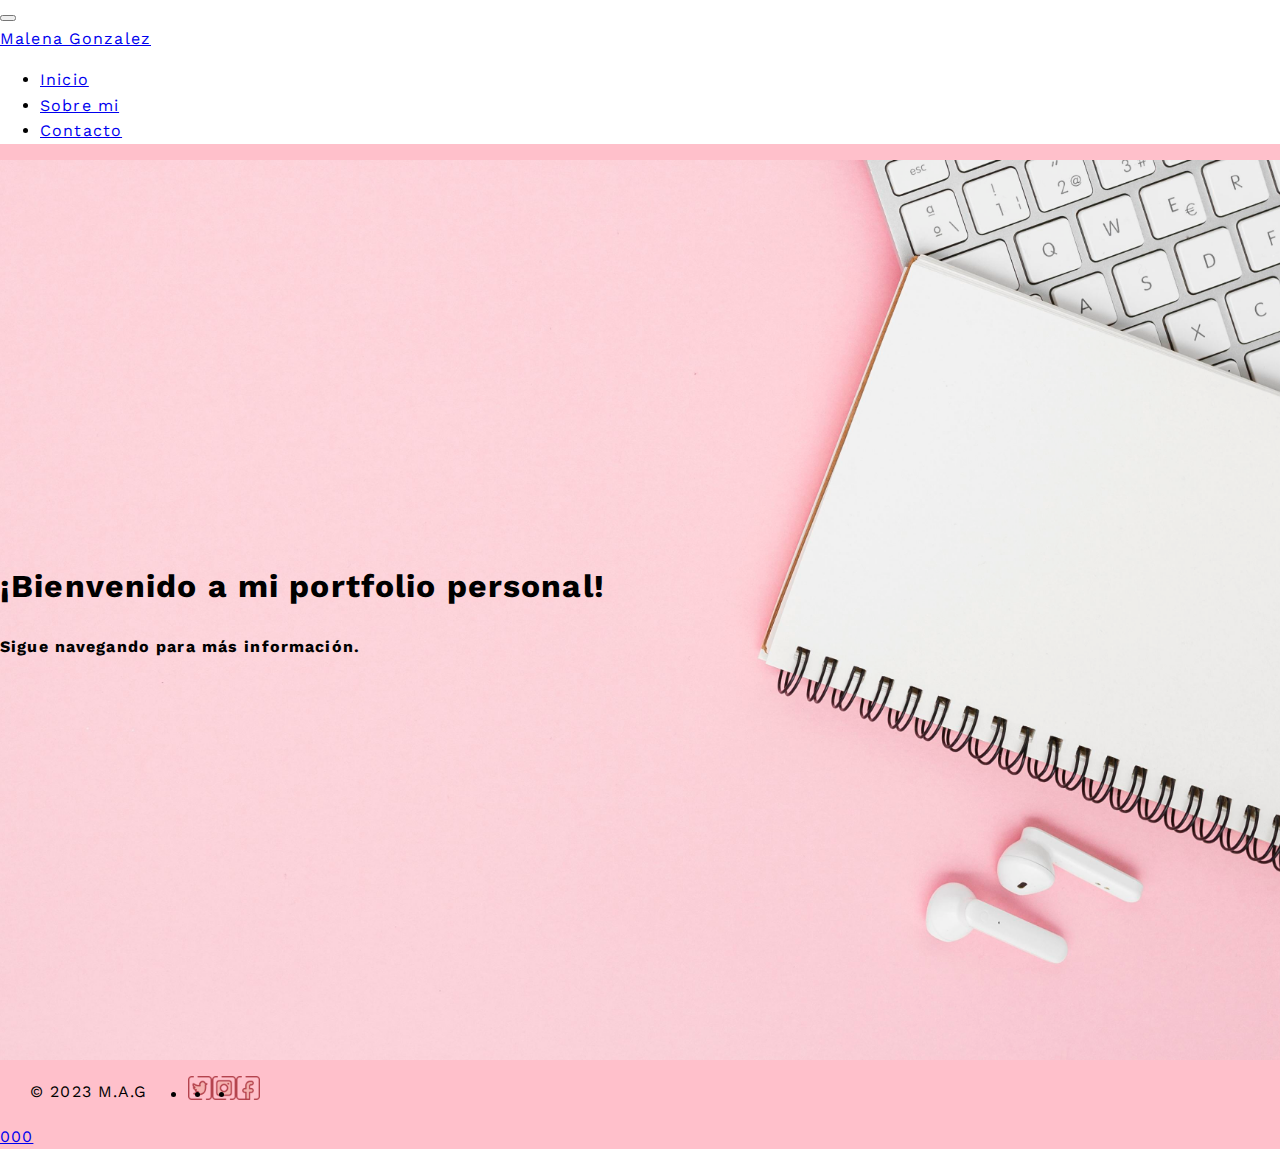
<file: index.html>
<!DOCTYPE html>
<html lang="en">
<head>
    <meta charset="UTF-8">
    <meta http-equiv="X-UA-Compatible" content="IE=edge">
    <meta name="viewport" content="width=device-width, initial-scale=1.0">
    
    <title>Portafolio Personal</title>

    <link rel="stylesheet" href="style.css">

    <link href="https://cdn.jsdelivr.net/npm/bootstrap@5.3.0-alpha3/dist/css/bootstrap.min.css" rel="stylesheet" integrity="sha384-KK94CHFLLe+nY2dmCWGMq91rCGa5gtU4mk92HdvYe+M/SXH301p5ILy+dN9+nJOZ" crossorigin="anonymous">
</head>

<body>
    <!-- NAVBAR -->
        <nav id="navbar" class="navbar navbar-expand-lg fixed-top">
            <button class="navbar-toggler collapsed" type="button" data-bs-toggle="collapse" data-bs-target="#navbarNav" aria-controls="navbarNav" aria-expanded="false" aria-label="Toggle navigation">
                <span class="navbar-toggler-icon"></span>
            </button>
        <div class="container">
            <a class="navbar-brand" href="#">Malena Gonzalez</a>
            <div class="navbar-collapse collapse" id="navbarNav" style="">
                <ul class="navbar-nav mx-auto">
                    <li class="nav-item">
                        <a class="nav-link active" href="index.html">Inicio</a>
                    </li>
                    <li class="nav-item">
                        <a class="nav-link" href="sobremi.html">Sobre mi</a>
                    </li>
                    <li class="nav-item">
                        <a class="nav-link" href="contacto.html">Contacto</a>
                    </li>
                </ul>
            </div>
        </div>
    </nav>


    <!-- INICIO -->
    <section id="inicio" class="d-flex align-items-center min-vh-100">
        <div class="container">
            <div class="row">
                <div class="col-md-6">
                    <h1 class="display-2 fw-bold aos-init aos-animate" data-aos="fade-up"> ¡Bienvenido a mi portfolio personal! <span class="text-brand"></span></h1>
                    <h4 data-aos="fade-up" data-aos-delay="100" class="mt-3 mb-5 aos-init aos-animate">
                    Sigue navegando para más información.</h4>
                </div>
            </div>
        </div>
    </section>

    <!-- FOOTER -->

    <footer class="d-flex flex-wrap justify-content-between align-items-center py-3 my-4 border-top">
        <div class="col-md-4 d-flex align-items-center">
          <a href="/" class="mb-3 me-2 mb-md-0 text-body-secondary text-decoration-none lh-1">
            <svg class="bi" width="30" height="24"><use xlink:href="#bootstrap"></use></svg>
          </a>
          <span class="mb-3 mb-md-0 text-body-secondary">© 2023 M.A.G</span>
        </div>
    
        <ul class="nav col-md-4 justify-content-end list-unstyled d-flex">
          <li class="ms-3"><a class="text-body-secondary" href="#"> <img class="bi" width="24" height="24" src="multimedia/iconotwitter.png" alt=""> </li>
          <li class="ms-3"><a class="text-body-secondary" href="#"> <img class="bi" width="24" height="24" src="multimedia/logoinstagram.png" alt=""> </li>
          <li class="ms-3"><a class="text-body-secondary" href="#"> <img class="bi" width="24" height="24" src="multimedia/logofacebook.png" alt=""> </li>
        </ul>
    </footer>
    <script src="https://cdn.jsdelivr.net/npm/bootstrap@5.3.0-alpha3/dist/js/bootstrap.bundle.min.js" integrity="sha384-ENjdO4Dr2bkBIFxQpeoTz1HIcje39Wm4jDKdf19U8gI4ddQ3GYNS7NTKfAdVQSZe" crossorigin="anonymous"></script>000
</body>
</html>
</file>
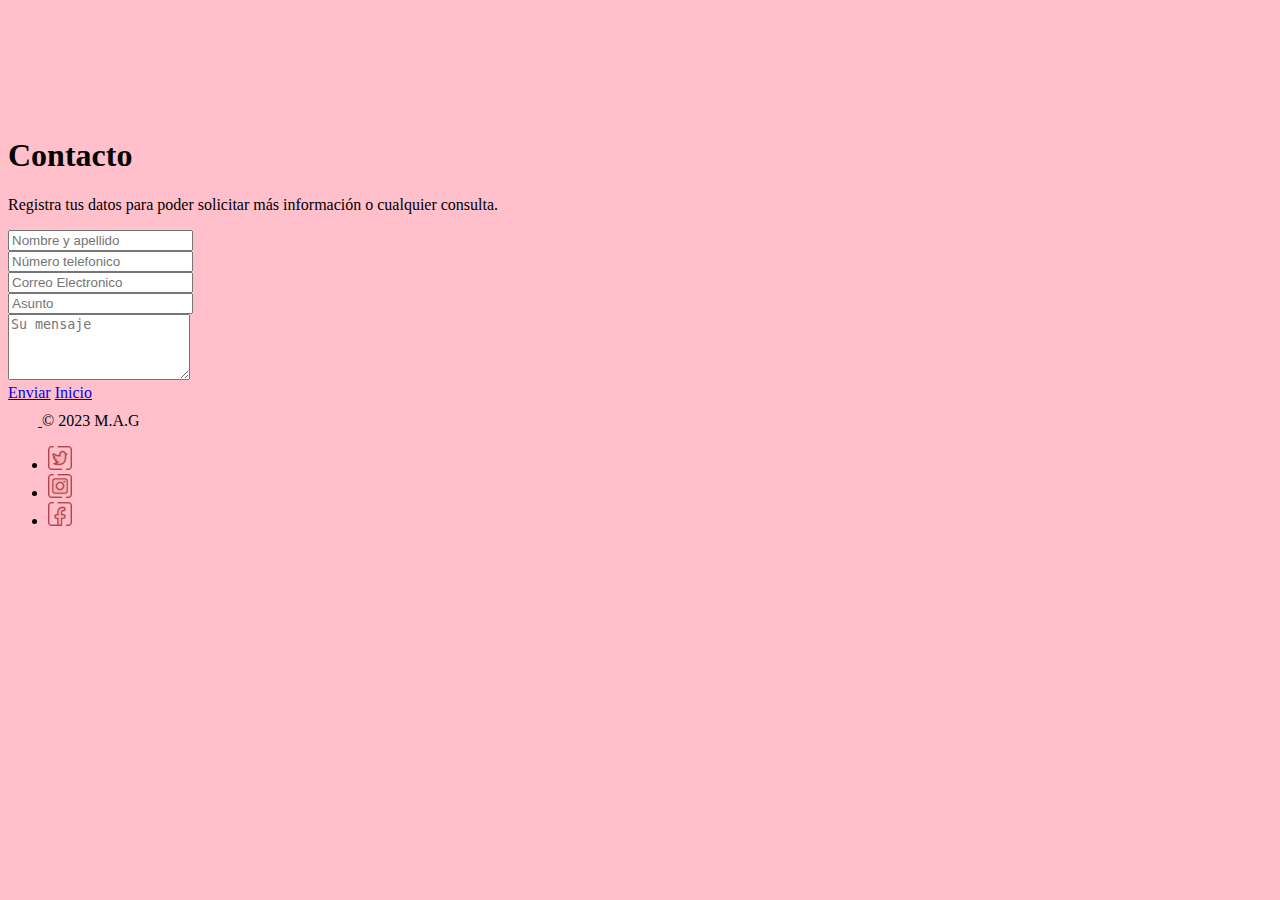
<file: contacto.html>
<!DOCTYPE html>
<html lang="en">
  <head>
    <meta charset="UTF-8" />
    <meta http-equiv="X-UA-Compatible" content="IE=edge" />
    <meta name="viewport" content="width=device-width, initial-scale=1.0" />
    <title>Contacto</title>
    <link
      href="https://cdn.jsdelivr.net/npm/bootstrap@5.3.0-alpha3/dist/css/bootstrap.min.css"
      rel="stylesheet"
      integrity="sha384-KK94CHFLLe+nY2dmCWGMq91rCGa5gtU4mk92HdvYe+M/SXH301p5ILy+dN9+nJOZ"
      crossorigin="anonymous"
    />
  </head>

  <body style="background-color: pink;">
    <br>
    <br>
    <br>
    <br>
    <br>
    <br>

    <section id="contact" class="section-connector">
      <div class="container section-padding">
        <div class="row">
          <div class="col-12">
            <div
              class="setion-title text-center aos-init aos-animate"
              data-aos="fade-up"
              data-aos-delay="100"
            >
              <h1>Contacto</h1>
              <p>
                Registra tus datos para poder solicitar más información o
                cualquier consulta.
              </p>
              <div class="line"></div>
            </div>
          </div>
        </div>
        <div class="row justify-content-center">
          <div
            class="col-md-8 aos-init aos-animate"
            data-aos="fade-up"
            data-aos-delay="200"
          >
            <form action="#" class="row g-3">
              <div class="form-group col-md-4">
                <input type="text" class="form-control" placeholder="Nombre y apellido" />
              </div>
              <div class="form-group col-md-4">
                <input
                  type="text"
                  class="form-control"
                  placeholder="Número telefonico"
                />
              </div>
              <div class="form-group col-md-4">
                <input
                  type="email"
                  class="form-control"
                  placeholder="Correo Electronico"
                />
              </div>
              <div class="form-group col-md-12">
                <input type="text" class="form-control" placeholder="Asunto" />
              </div>
              <div class="form-group col-md-12">
                <textarea
                  name=""
                  class="form-control"
                  placeholder="Su mensaje"
                  rows="4"
                ></textarea>
              </div>
              <div class="form-group text-center col-md-12">
                <a class="btn btn-light color-primario" type="button" href="contacto.html">Enviar</a>
                <a class="btn btn-light color-primario" type="button" href="index.html">Inicio</a>
              </div>
            </form>
          </div>
        </div>
      </div>


      <footer class="d-flex flex-wrap justify-content-between align-items-center py-3 my-4 border-top ">

        <div class="col-md-4 d-flex align-items-center">
          <a href="/" class="mb-3 me-2 mb-md-0 text-body-secondary text-decoration-none lh-1">
            <svg class="bi" width="30" height="24"><use xlink:href="#bootstrap"></use></svg>
          </a>
          <span class="mb-3 mb-md-0 text-body-secondary">© 2023 M.A.G</span>
        </div>
    
        <ul class="nav col-md-4 justify-content-end list-unstyled d-flex">
          <li class="ms-3"><a class="text-body-secondary" href="#"> <img class="bi" width="24" height="24" src="multimedia/iconotwitter.png" alt=""> </li>
          <li class="ms-3"><a class="text-body-secondary" href="#"> <img class="bi" width="24" height="24" src="multimedia/logoinstagram.png" alt=""> </li>
          <li class="ms-3"><a class="text-body-secondary" href="#"> <img class="bi" width="24" height="24" src="multimedia/logofacebook.png" alt=""> </li>
        </ul>

    </footer>
  </body>
</html>
</file>
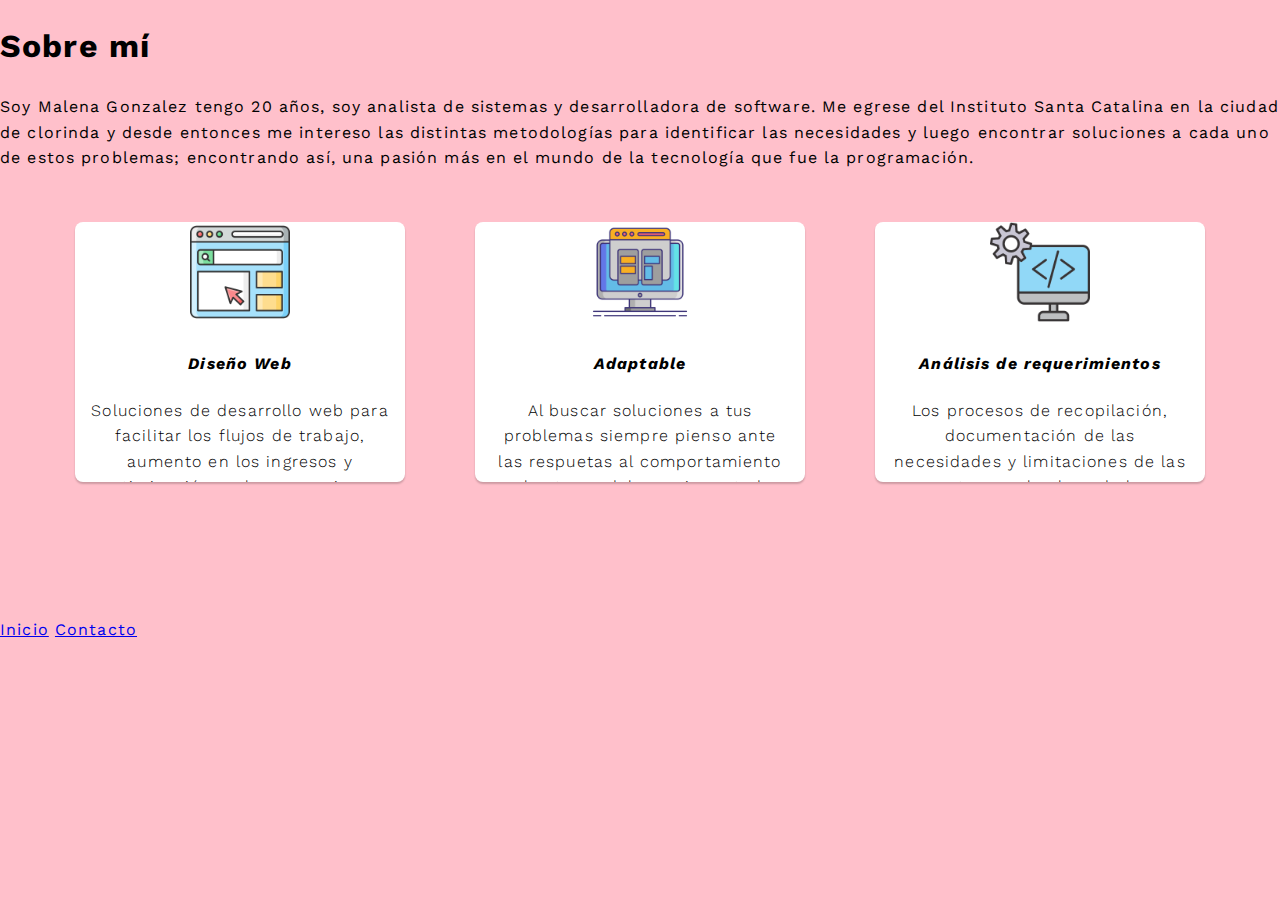
<file: sobremi.html>
<!DOCTYPE html>
<html lang="en">
  <head>
    <meta charset="UTF-8" />
    <meta http-equiv="X-UA-Compatible" content="IE=edge" />
    <meta name="viewport" content="width=device-width, initial-scale=1.0" />
    <title>Sobre mi</title>
    <link rel="stylesheet" href="style.css" />
    <link
      href="https://cdn.jsdelivr.net/npm/bootstrap@5.3.0-alpha3/dist/css/bootstrap.min.css"
      rel="stylesheet"
      integrity="sha384-KK94CHFLLe+nY2dmCWGMq91rCGa5gtU4mk92HdvYe+M/SXH301p5ILy+dN9+nJOZ"
      crossorigin="anonymous"
    />
  </head>

  <body>
    <div class="container-fluid">
      <div class="my-5">
        <div class="p-5 text-center bg-body-tertiary">
          <div class="container py-5">
            <h1 class="text-body-emphasis">Sobre mí</h1>
            <p class="col-lg-8 mx-auto lead">
              Soy Malena Gonzalez tengo 20 años, soy analista de sistemas y
              desarrolladora de software. Me egrese del Instituto Santa Catalina
              en la ciudad de clorinda y desde entonces me intereso las
              distintas metodologías para identificar las necesidades y luego
              encontrar soluciones a cada uno de estos problemas; encontrando
              así, una pasión más en el mundo de la tecnología que fue la
              programación.
            </p>
          </div>
        </div>
      </div>

      <div class="conteiner">
        <div class="card">
          <samp><img src="multimedia/diseñoweb.png" /></samp>
          <h4>Diseño Web</h4>
          <p>
            Soluciones de desarrollo web para facilitar los flujos de trabajo,
            aumento en los ingresos y optimización en las operaciones
            comerciales.
          </p>
        </div>

        <div class="card">
          <samp><img src="multimedia/responsive.png" /></samp>
          <h4>Adaptable</h4>
          <p>
            Al buscar soluciones a tus problemas siempre pienso ante las
            respuetas al comportamiento y al entorno del usuario en todos los
            sentidos.
          </p>
        </div>

        <div class="card">
          <samp><img src="multimedia/requerimientos.png" /></samp>
          <h4>Análisis de requerimientos</h4>
          <p>
            Los procesos de recopilación, documentación de las necesidades y
            limitaciones de las partes son la clave de los requisitos para un
            sistema de software.
          </p>
        </div>
      </div>

      <div class="form-group text-center col-md-12">
        <a class="btn btn-light color-primario" type="button" href="index.html"
          >Inicio</a
        >
        <a
          class="btn btn-light color-primario"
          type="button"
          href="contacto.html"
          >Contacto</a
        >
      </div>
    </div>
  </body>
</html>
</file>
<file: style.css>
/* Importamos una fuente de google fonts */
@import url("https://fonts.googleapis.com/css2?family=Work+Sans:wght@600&display=swap");

/* ESTILOS DE LA PÁGINA DE INICIO */
#inicio {
  background-image: url(multimedia/fondodeinicio.jpg);
  background-position: center;
  background-size: cover;
}
.align-items-center {
  align-items: center !important;
}
.min-vh-100 {
  min-height: 100vh !important;
}
.d-flex {
  display: flex !important;
}
*,
::after,
::before {
  box-sizing: border-box;
}
user agent stylesheet section {
  display: block;
}

#navbar {
  background-color: white;
}

/* ESTILOS MANUALES CON CSS A LA PÁGINA SOBRE INFORMACIÓN PERSONAL Y ÁCADEMICA */

html,
body {
  margin: 0;
  padding: 0;
}

/* ME FALTA PONER COLOR DE FONDO A LA PÁGINA. */
/* ENLAZAR LAS PÁGINAS CON OTRAS PARA VOLVER A INICIO. */
body {
  width: 100%;
  height: 100%;
  font-family: "Work Sans", sans-serif;
  letter-spacing: 0.03cm;
  line-height: 1.6;
  background-color: pink !important;
}

.titulo {
  text-align: center;
  font-size: 40px;
  color: black;
  margin-top: 100px;
  font-family: 100;
}

.conteiner {
  width: 100%;
  max-width: 1200px;
  height: 430px;
  display: flex;
  flex-wrap: wrap;
  justify-content: center;
  margin: auto;
}

/* CREO CONTEINERS PARA CARDS CON LAS PROPIEDADES */
.conteiner .card {
  background-color: white;
  width: 330px;
  height: 260px;
  border-radius: 8px;
  box-shadow: 0 2px 2px rgba(0, 0, 0, 0.2);
  overflow: hidden;
  margin: 35px;
  text-align: center;
  transition: all 0.25s;
}

.conteiner .card:hover {
  transform: translate(-15px);
  box-shadow: 0 12px 16px rgba(0, 0, 0, 0.2);
}

/* ME FALTA ALINEAR ESTAS IMAGENES */
.conteiner .card img {
  width: 100px;
  height: 100px;
}

.conteiner .card h4 {
  font-style: italic;
}

.conteiner .card p {
  padding: 0 1rem;
  font-size: 16px;
  font-weight: 300;
}

.conteiner .card a {
  font-weight: 500;
  text-decoration: none;
  color: black;
}

.section-connector{
  padding-bottom: 60% !important;

}
</file>
